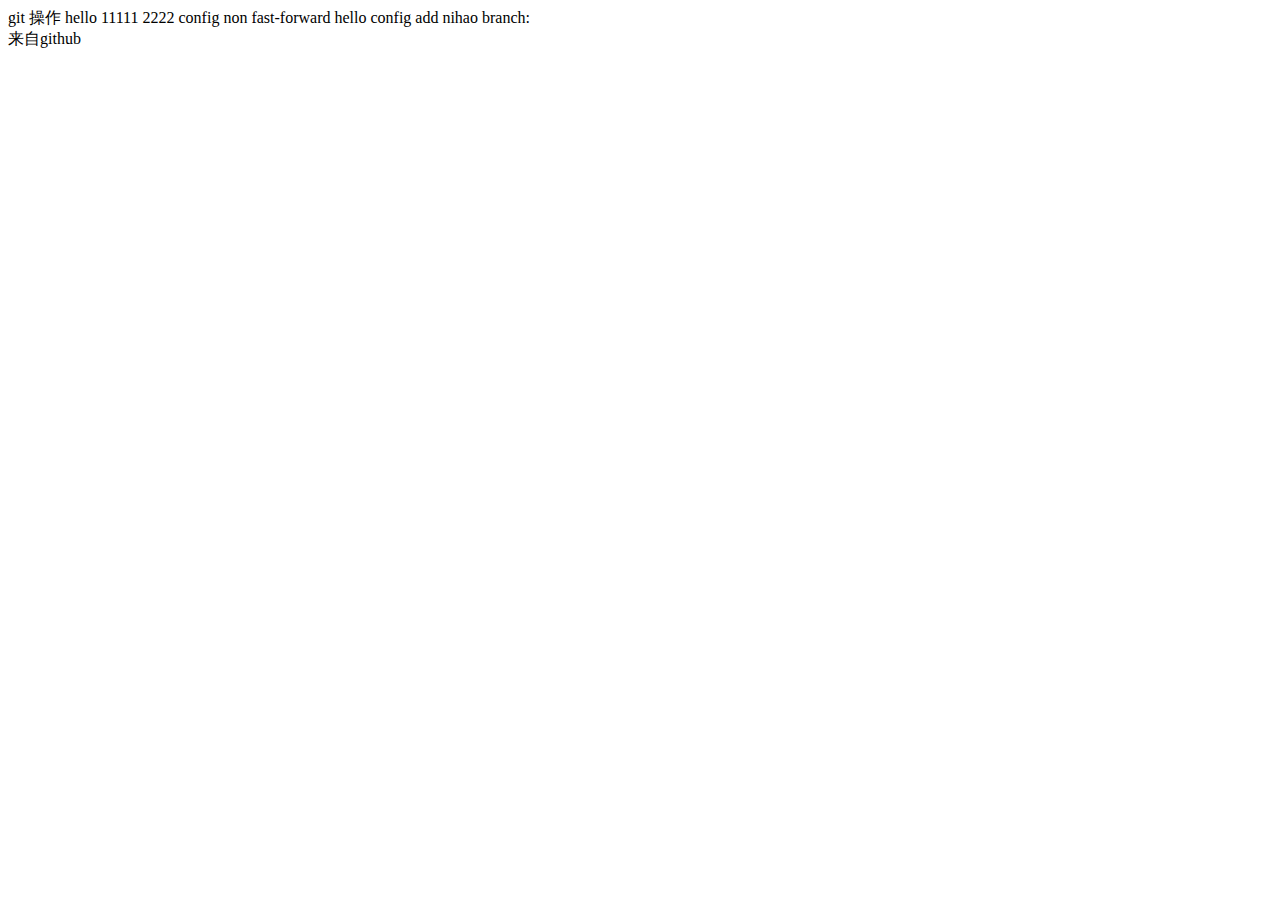
<file: index.htm>
<!DOCTYPE html>
<html lang="en">
<head>
    <meta charset="UTF-8">
    <meta name="viewport" content="width=device-width, initial-scale=1.0">
    <title>Document</title>
</head>
<body>
    git 操作
	hello	11111 2222 config non fast-forward
	hello config add   nihao
       branch:
    <div>来自github</div>
</body>
</html>
</file>
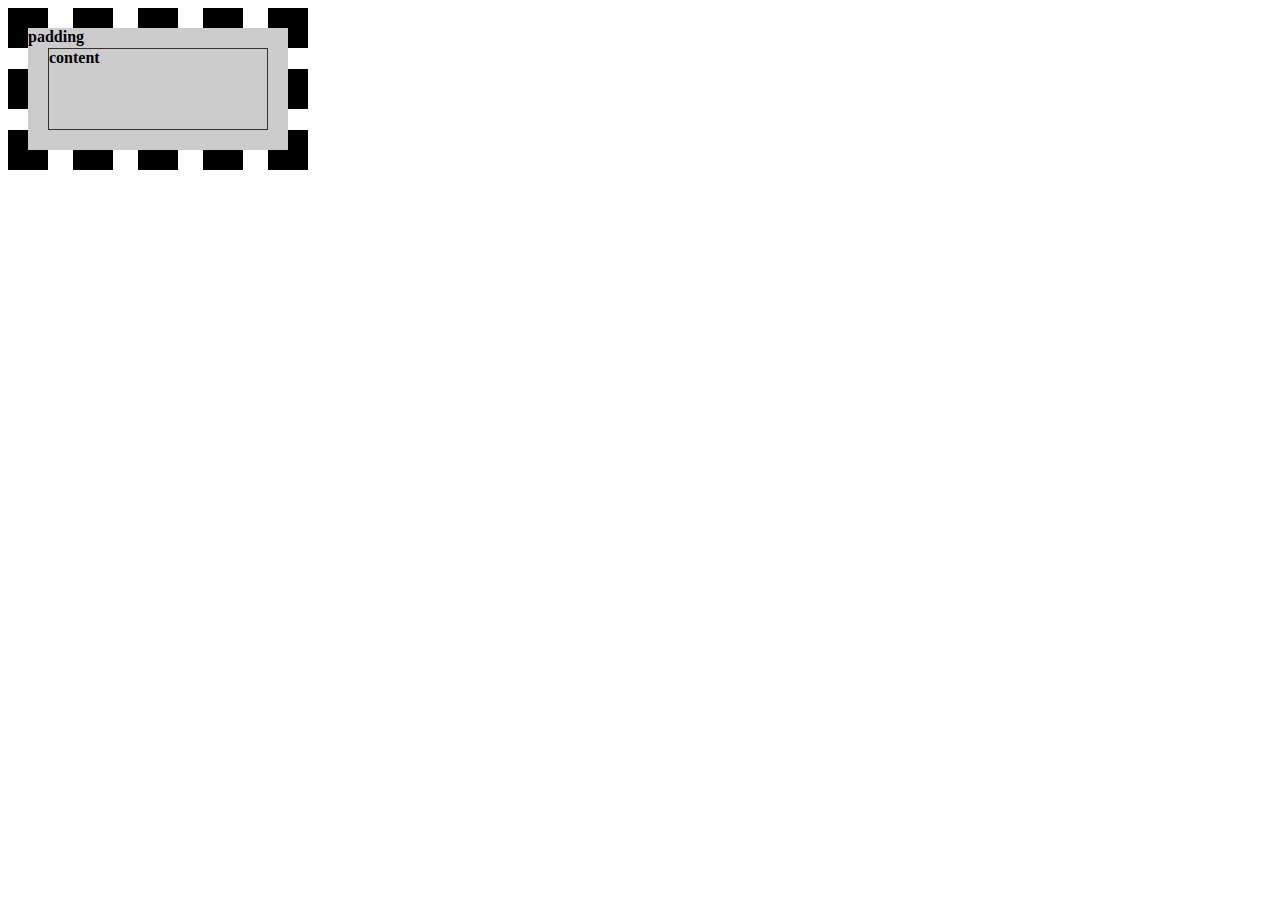
<file: sss.html>
<!DOCTYPE www.dztcsd.comhtml>
<html>
<head> 
<meta charset="utf-8">
<title>背景裁切</title>
<style type="text/css">
.wrap {
    width:220px; 
    border:20px dashed #000; 
    padding:20px; 
    font-weight:bold; 
    color:#000; 
    background:#ccc url(http://static.mukewang.com/static/img/logo_index.png) no-repeat; 
    background-origin: border-box;
    background-clip: padding-box;
    position: relative;
}
.wrap span { 
    position: absolute; 
    left:0; 
    top:0;
}
.content {
    height:80px; 
    border:1px solid #333;
}
</style>  
</head> 
<body>
<div class="wrap"><span>padding</span>
    <div class="content">content</div>
</div>
</body>
</html>
</file>
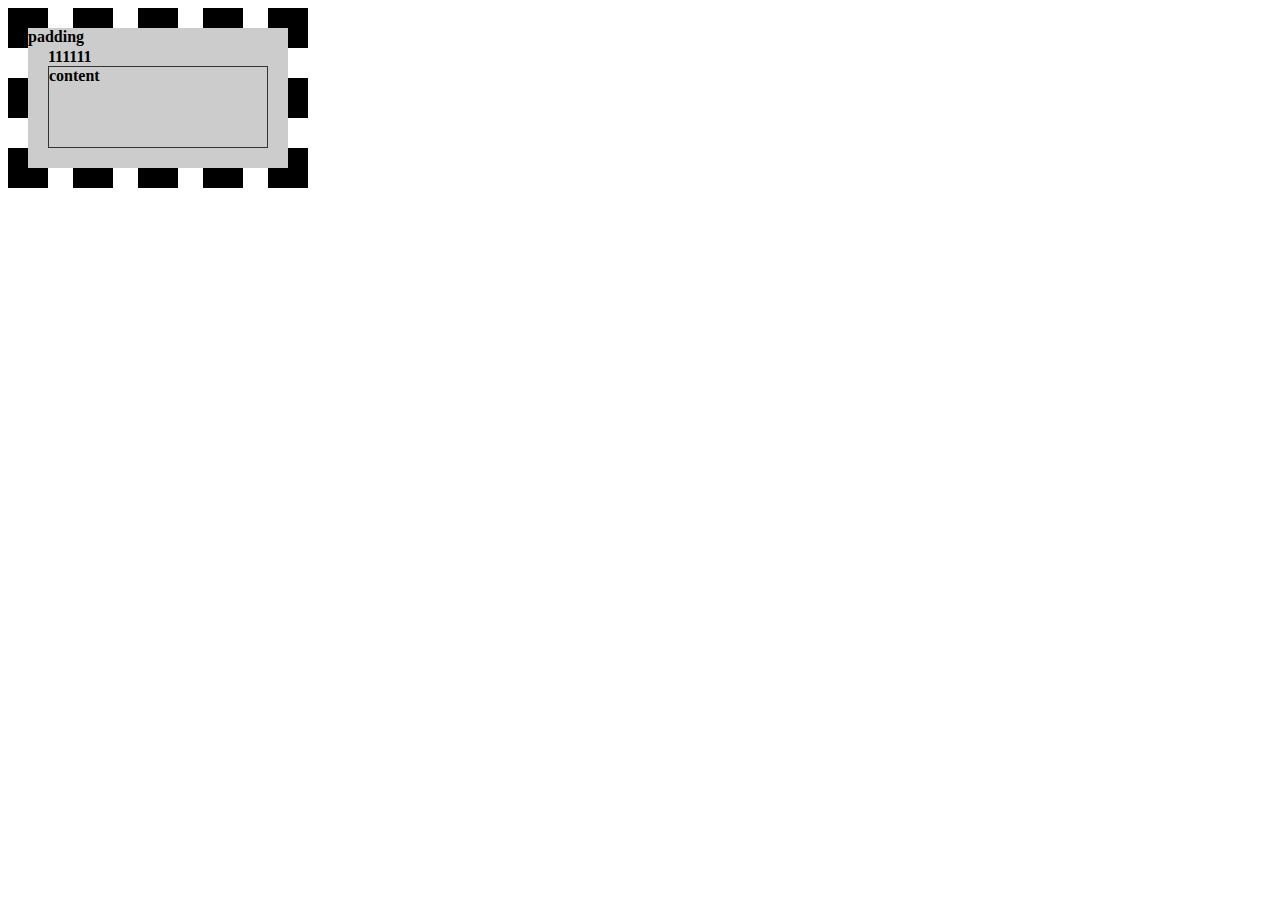
<file: sss1.html>
<!DOCTYPE www.dztcsd.comhtml>
<html>
<head> 
<meta charset="utf-8">
<title>背景裁切</title>
<style type="text/css">
.wrap {
    width:220px; 
    border:20px dashed #000; 
    padding:20px; 
    font-weight:bold; 
    color:#000; 
    background:#ccc url(http://static.mukewang.com/static/img/logo_index.png) no-repeat; 
    background-origin: border-box;
    background-clip: padding-box;
    position: relative;
}
.wrap span { 
    position: absolute; 
    left:0; 
    top:0;
}
.content {
    height:80px; 
    border:1px solid #333;
}
</style>  
</head> 
<body>
<div class="wrap"><span>padding</span>
   111111 <div class="content">content</div>
</div>
</body>
</html>
</file>
